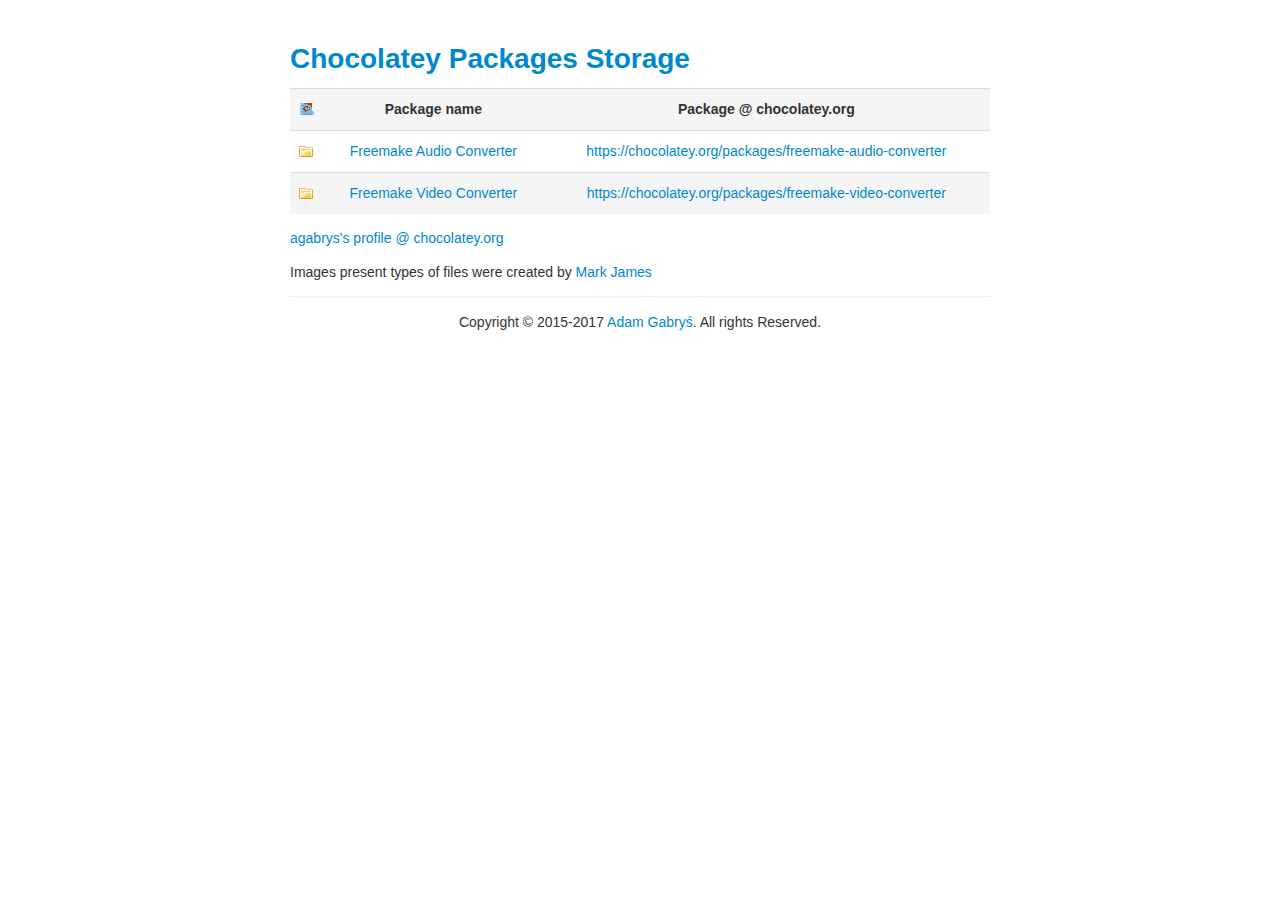
<file: index.html>
<!DOCTYPE html>
<html lang="en">
<head>
    <title>Chocolatey Packages</title>
    <meta charset="UTF-8" />
    <meta name="author" content="Adam Gabryś" />
    <link rel="stylesheet" type="text/css" href="stylesheets/common.css" />
    <link rel="stylesheet" type="text/css" href="stylesheets/packages.css" />
</head>
<body>
    <header>
        <h1><a href=".">Chocolatey Packages Storage</a></h1>
    </header>
    <div id="content">
        <table>
            <thead>
                <tr>
                    <th><img src="images/chocolatey.png" alt="logo" width="16" height="16" /></th>
                    <th>Package name</th>
                    <th>Package &commat; chocolatey.org</th>
                </tr>
            </thead>
            <tbody>
                <tr>
                    <td><img src="images/folder.png" alt="folder" width="16" height="16" /></td>
                    <td><a href="freemake-audio-converter/">Freemake Audio Converter</a></td>
                    <td><a href="https://chocolatey.org/packages/freemake-audio-converter">https://chocolatey.org/packages/freemake-audio-converter</a></td>
                </tr>
                <tr>
                    <td><img src="images/folder.png" alt="folder" width="16" height="16" /></td>
                    <td><a href="freemake-video-converter/">Freemake Video Converter</a></td>
                    <td><a href="https://chocolatey.org/packages/freemake-video-converter">https://chocolatey.org/packages/freemake-video-converter</a></td>
                </tr>
            </tbody>
        </table>
    </div>
    <div>
        <p><a href="https://chocolatey.org/profiles/agabrys">agabrys's profile &commat; chocolatey.org</a></p>
        <p>Images present types of files were created by <a href="http://famfamfam.com/lab/icons/silk/">Mark James</a></p>
    </div>
    <hr />
    <footer>
        <p>Copyright &copy; 2015-2017 <a href="http://www.adam.gabrys.biz">Adam Gabryś</a>. All rights Reserved.</p>
    </footer>
</body>
</html>
</file>
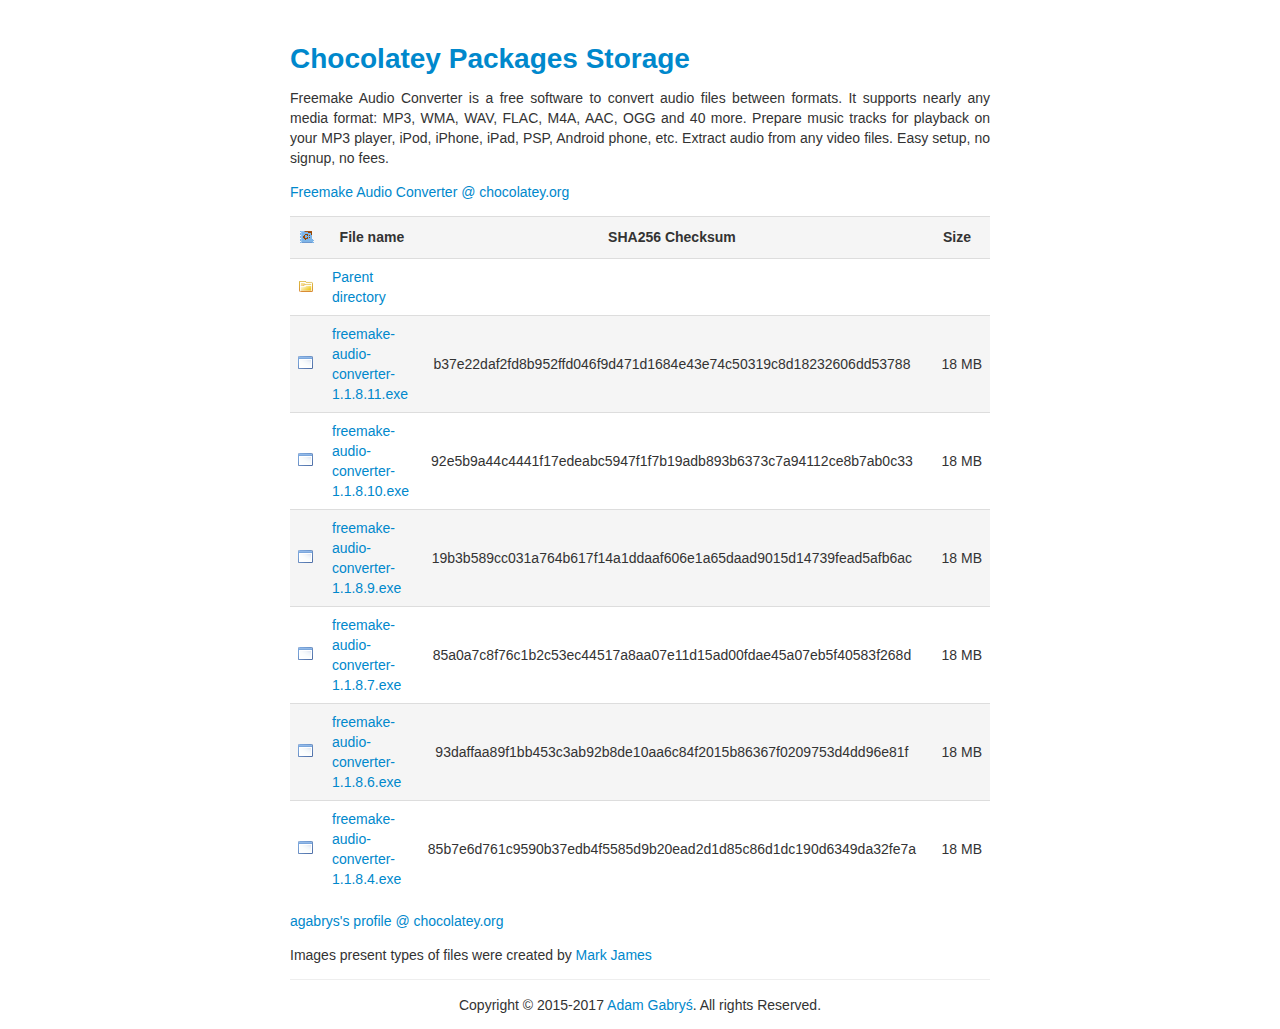
<file: freemake-audio-converter/index.html>
<!DOCTYPE html>
<html lang="en">
<head>
    <title>Chocolatey Packages</title>
    <meta charset="UTF-8" />
    <meta name="author" content="Adam Gabryś" />
    <link rel="stylesheet" type="text/css" href="../stylesheets/common.css" />
    <link rel="stylesheet" type="text/css" href="../stylesheets/package.css" />
</head>
<body>
    <header>
        <h1><a href="../">Chocolatey Packages Storage</a></h1>
    </header>
    <div id="content">
        <p id="description">
            Freemake Audio Converter is a free software to convert audio files between formats. It supports nearly any media format:
            MP3, WMA, WAV, FLAC, M4A, AAC, OGG and 40 more. Prepare music tracks for playback on your MP3 player, iPod, iPhone, iPad,
            PSP, Android phone, etc. Extract audio from any video files. Easy setup, no signup, no fees.
        </p>
        <p>
            <a href="https://chocolatey.org/packages/freemake-audio-converter">Freemake Audio Converter &commat; chocolatey.org</a>
        </p>
        <table>
            <thead>
                <tr>
                    <th><img src="../images/chocolatey.png" alt="logo" width="16" height="16" /></th>
                    <th>File name</th>
                    <th>SHA256 Checksum</th>
                    <th>Size</th>
                </tr>
            </thead>
            <tbody>
                <tr>
                    <td><img src="../images/folder.png" alt="folder" width="16" height="16" /></td>
                    <td><a href="../">Parent directory</a></td>
                    <td></td>
                    <td></td>
                </tr>
                <tr>
                    <td><img src="../images/application.png" alt="application" width="16" height="16" /></td>
                    <td><a href="freemake-audio-converter-1.1.8.11.exe">freemake-audio-converter-1.1.8.11.exe</a></td>
                    <td>b37e22daf2fd8b952ffd046f9d471d1684e43e74c50319c8d18232606dd53788</td>
                    <td>18 MB</td>
                </tr>
                <tr>
                    <td><img src="../images/application.png" alt="application" width="16" height="16" /></td>
                    <td><a href="freemake-audio-converter-1.1.8.10.exe">freemake-audio-converter-1.1.8.10.exe</a></td>
                    <td>92e5b9a44c4441f17edeabc5947f1f7b19adb893b6373c7a94112ce8b7ab0c33</td>
                    <td>18 MB</td>
                </tr>
                <tr>
                    <td><img src="../images/application.png" alt="application" width="16" height="16" /></td>
                    <td><a href="freemake-audio-converter-1.1.8.9.exe">freemake-audio-converter-1.1.8.9.exe</a></td>
                    <td>19b3b589cc031a764b617f14a1ddaaf606e1a65daad9015d14739fead5afb6ac</td>
                    <td>18 MB</td>
                </tr>
                <tr>
                    <td><img src="../images/application.png" alt="application" width="16" height="16" /></td>
                    <td><a href="freemake-audio-converter-1.1.8.7.exe">freemake-audio-converter-1.1.8.7.exe</a></td>
                    <td>85a0a7c8f76c1b2c53ec44517a8aa07e11d15ad00fdae45a07eb5f40583f268d</td>
                    <td>18 MB</td>
                </tr>
                <tr>
                    <td><img src="../images/application.png" alt="application" width="16" height="16" /></td>
                    <td><a href="freemake-audio-converter-1.1.8.6.exe">freemake-audio-converter-1.1.8.6.exe</a></td>
                    <td>93daffaa89f1bb453c3ab92b8de10aa6c84f2015b86367f0209753d4dd96e81f</td>
                    <td>18 MB</td>
                </tr>
                <tr>
                    <td><img src="../images/application.png" alt="application" width="16" height="16" /></td>
                    <td><a href="freemake-audio-converter-1.1.8.4.exe">freemake-audio-converter-1.1.8.4.exe</a></td>
                    <td>85b7e6d761c9590b37edb4f5585d9b20ead2d1d85c86d1dc190d6349da32fe7a</td>
                    <td>18 MB</td>
                </tr>
            </tbody>
        </table>
    </div>
    <div>
        <p><a href="https://chocolatey.org/profiles/agabrys">agabrys's profile &commat; chocolatey.org</a></p>
        <p>Images present types of files were created by <a href="http://famfamfam.com/lab/icons/silk/">Mark James</a></p>
    </div>
    <hr />
    <footer>
        <p>Copyright &copy; 2015-2017 <a href="http://www.adam.gabrys.biz">Adam Gabryś</a>. All rights Reserved.</p>
    </footer>
</body>
</html>
</file>
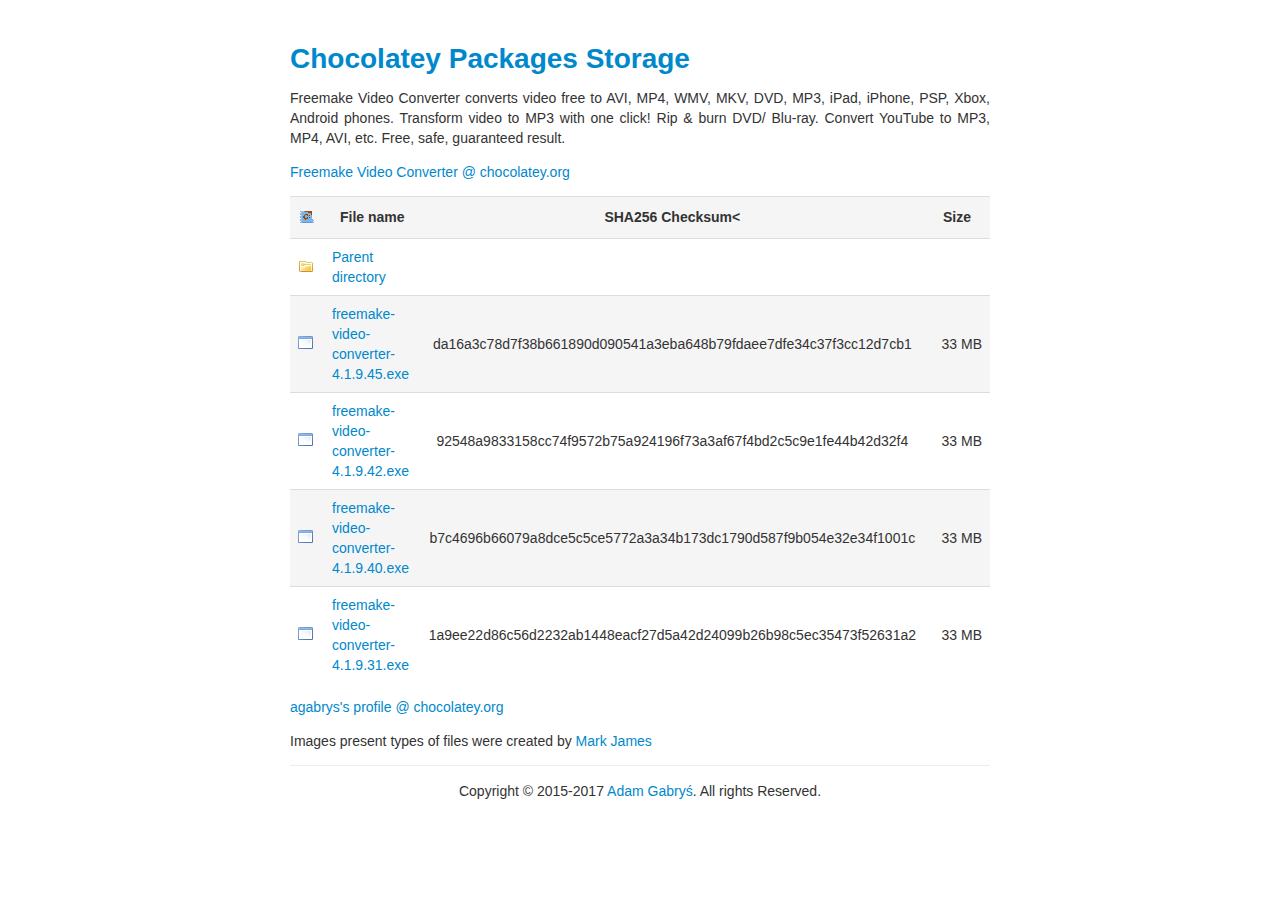
<file: freemake-video-converter/index.html>
<!DOCTYPE html>
<html lang="en">
<head>
    <title>Chocolatey Packages</title>
    <meta charset="UTF-8" />
    <meta name="author" content="Adam Gabryś" />
    <link rel="stylesheet" type="text/css" href="../stylesheets/common.css" />
    <link rel="stylesheet" type="text/css" href="../stylesheets/package.css" />
</head>
<body>
    <header>
        <h1><a href="../">Chocolatey Packages Storage</a></h1>
    </header>
    <div id="content">
        <p id="description">
            Freemake Video Converter converts video free to AVI, MP4, WMV, MKV, DVD, MP3, iPad, iPhone, PSP, Xbox, Android phones.
            Transform video to MP3 with one click! Rip & burn DVD/ Blu-ray. Convert YouTube to MP3, MP4, AVI, etc. Free, safe,
            guaranteed result.
        </p>
        <p>
            <a href="https://chocolatey.org/packages/freemake-video-converter">Freemake Video Converter &commat; chocolatey.org</a>
        </p>
        <table>
            <thead>
                <tr>
                    <th><img src="../images/chocolatey.png" alt="logo" width="16" height="16" /></th>
                    <th>File name</th>
                    <th>SHA256 Checksum<</th>
                    <th>Size</th>
                </tr>
            </thead>
            <tbody>
                <tr>
                    <td><img src="../images/folder.png" alt="folder" width="16" height="16" /></td>
                    <td><a href="../">Parent directory</a></td>
                    <td></td>
                    <td></td>
                </tr>
                <tr>
                    <td><img src="../images/application.png" alt="application" width="16" height="16" /></td>
                    <td><a href="freemake-video-converter-4.1.9.45.exe">freemake-video-converter-4.1.9.45.exe</a></td>
                    <td>da16a3c78d7f38b661890d090541a3eba648b79fdaee7dfe34c37f3cc12d7cb1</td>
                    <td>33 MB</td>
                </tr>
                <tr>
                    <td><img src="../images/application.png" alt="application" width="16" height="16" /></td>
                    <td><a href="freemake-video-converter-4.1.9.42.exe">freemake-video-converter-4.1.9.42.exe</a></td>
                    <td>92548a9833158cc74f9572b75a924196f73a3af67f4bd2c5c9e1fe44b42d32f4</td>
                    <td>33 MB</td>
                </tr>
                <tr>
                    <td><img src="../images/application.png" alt="application" width="16" height="16" /></td>
                    <td><a href="freemake-video-converter-4.1.9.40.exe">freemake-video-converter-4.1.9.40.exe</a></td>
                    <td>b7c4696b66079a8dce5c5ce5772a3a34b173dc1790d587f9b054e32e34f1001c</td>
                    <td>33 MB</td>
                </tr>
                <tr>
                    <td><img src="../images/application.png" alt="application" width="16" height="16" /></td>
                    <td><a href="freemake-video-converter-4.1.9.31.exe">freemake-video-converter-4.1.9.31.exe</a></td>
                    <td>1a9ee22d86c56d2232ab1448eacf27d5a42d24099b26b98c5ec35473f52631a2</td>
                    <td>33 MB</td>
                </tr>
            </tbody>
        </table>
    </div>
    <div>
        <p><a href="https://chocolatey.org/profiles/agabrys">agabrys's profile &commat; chocolatey.org</a></p>
        <p>Images present types of files were created by <a href="http://famfamfam.com/lab/icons/silk/">Mark James</a></p>
    </div>
    <hr />
    <footer>
        <p>Copyright &copy; 2015-2017 <a href="http://www.adam.gabrys.biz">Adam Gabryś</a>. All rights Reserved.</p>
    </footer>
</body>
</html>
</file>
<file: stylesheets/common.css>
html, body {
    margin: 0;
    padding: 0;
    font-family: "Helvetica Neue", Helvetica, Arial, sans-serif;
    font-size: 14px;
    color: #333;
    line-height: 20px;
}
body {
    margin: 20px auto 0 auto;
    max-width: 700px;
    min-width: 420px;
}
header {
    padding-top: 10px;
}
footer {
    text-align: center;
}
a {
    color: #08c;
    text-decoration: none;
}
img {
    margin-top: 4px;
    border-style: none;
}
hr {
    border: 0;
    border-top: 1px solid #eee;
    border-bottom: 1px solid #fff;
}
table {
    border-collapse: collapse;
    width: 100%;
}
table th, table td {
    padding: 8px;
    border-top: 1px solid #ddd;
}
thead {
    background-color: #f5f5f5;
}
tbody tr:nth-child(even) > td {
    background-color: #f5f5f5;
}
/* image */
th:nth-child(1) {
    width: 18px;
    white-space: nowrap;
}
</file>
<file: stylesheets/packages.css>
/* name and url */
td:nth-child(2), td:nth-child(3) {
    text-align: center;
}
</file>
<file: stylesheets/package.css>
#description {
    text-align: justify;
}
/* checkum */
td:nth-child(3) {
    text-align: center;
    white-space: nowrap;
}
/* size */
th:nth-child(4) {
    width: 50px;
}
td:nth-child(4) {
    text-align: right;
}
</file>
